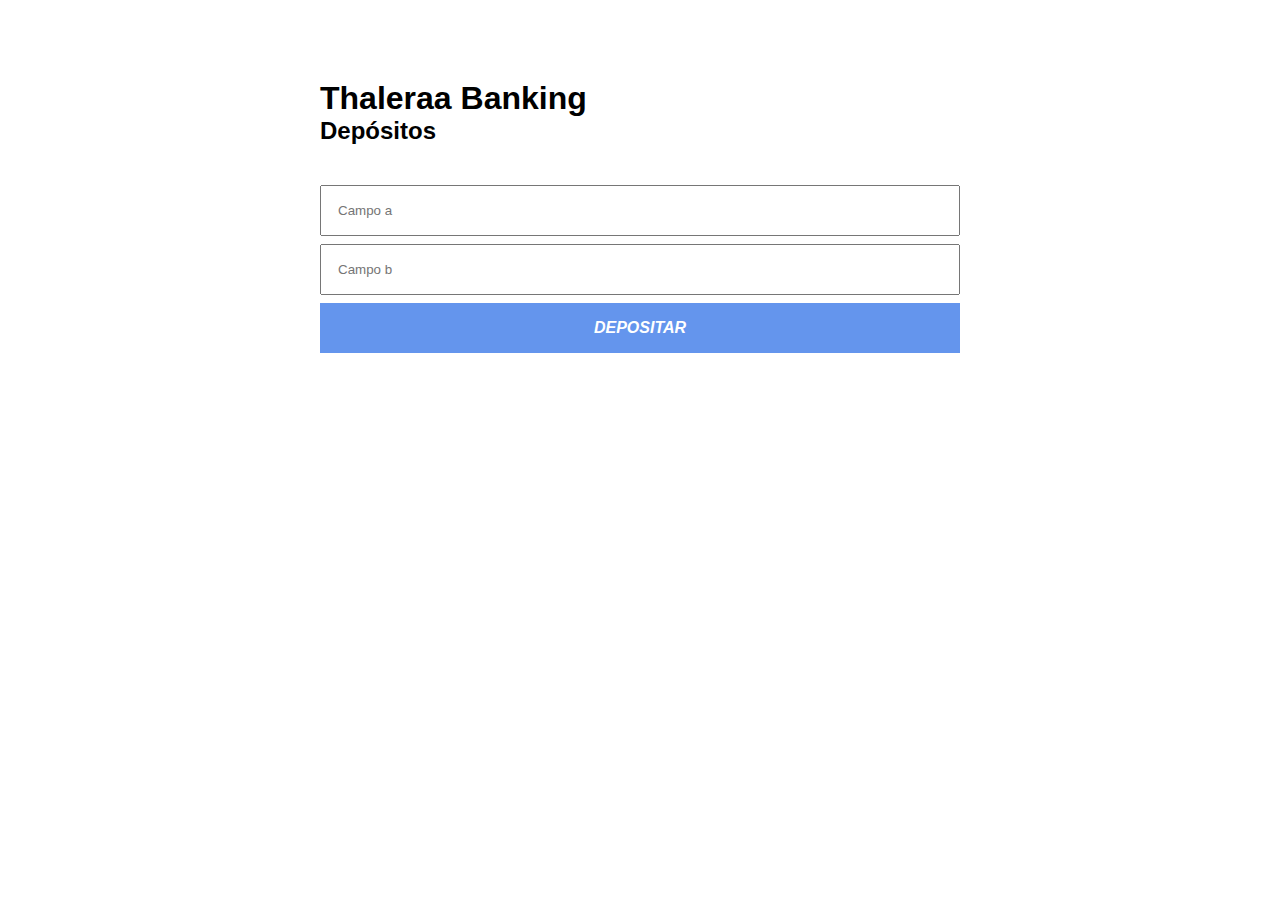
<file: index.html>
<!DOCTYPE html>
<html lang="pt-br">
<head>
    <meta charset="UTF-8">
    <meta name="viewport" content="width=device-width, initial-scale=1.0">
    <title>Ex. Html-Java</title>
    <link rel="stylesheet" href="main.css">
</head>
<div class="container">
    <h1>Thaleraa Banking</h1>
    <h2>Depósitos</h2>
    <form id="form-confirma">
        <input type="number" id="campo-a" required placeholder="Campo a" class="inputs-required">
        <input type="number" id="campo-b" required placeholder="Campo b" class="inputs-required">
        <button type="submit" id="btn_depositar">Depositar</button>
    </form>
    <p id="mensagem-resposta"></p>
</div>
<body>
    <script src="main.js"></script>
</body>
</html>
</file>
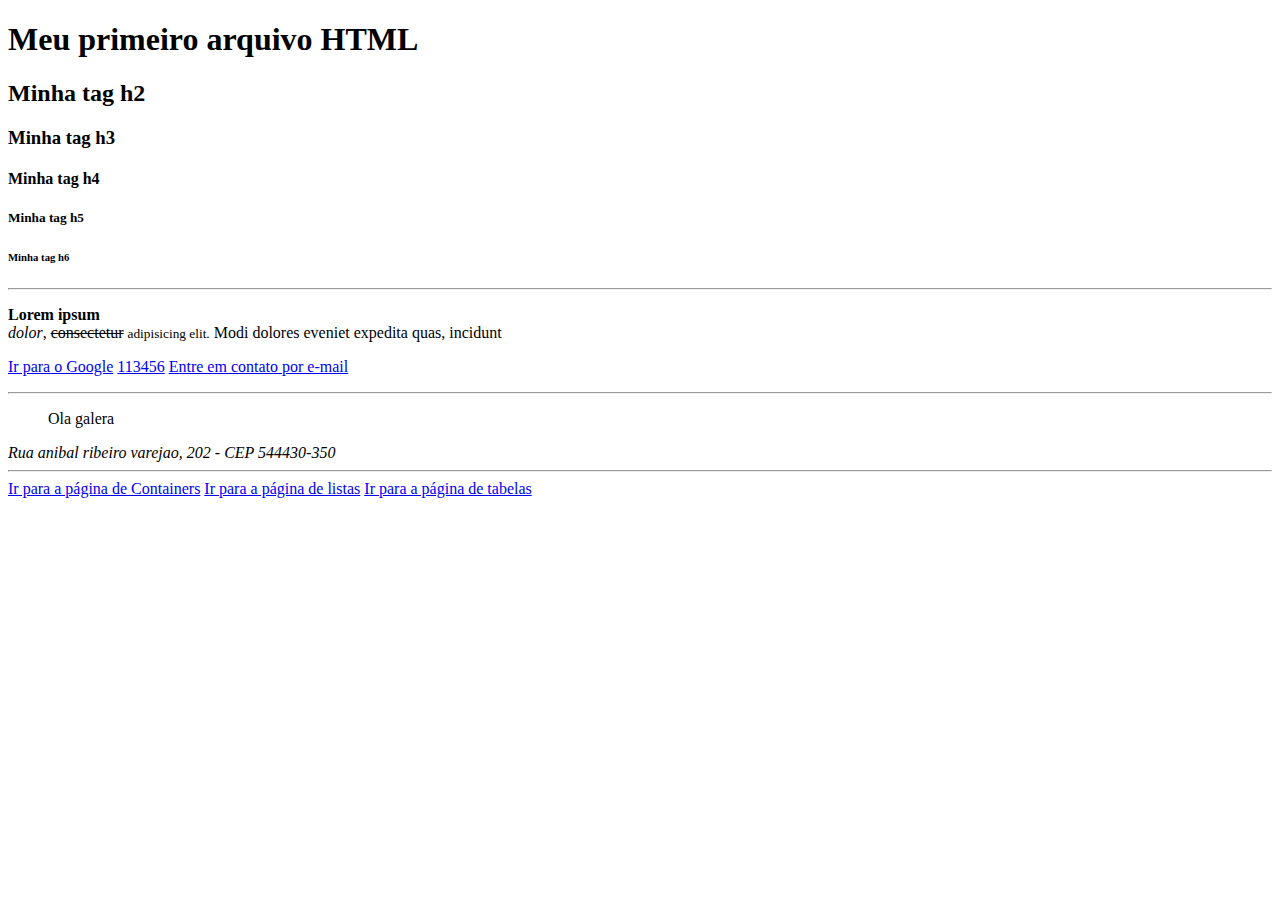
<file: HTML/index.html>
<!DOCTYPE html>
<html lang="pt-br">
<head>
    <meta charset="UTF-8">
    <meta name="viewport" content="width=device-width, initial-scale=1.0">
    <title>Document</title>
</head>
<body>
    <h1>Meu primeiro arquivo HTML</h1>
    <h2>Minha tag h2</h2>
    <h3>Minha tag h3</h3>
    <h4>Minha tag h4</h4>
    <h5>Minha tag h5</h5>
    <h6>Minha tag h6</h6>
    <hr/>
    <p>
       <b>Lorem</b> <strong>ipsum</strong> <br> <i>dolor</i>,
        <del>consectetur</del> <small>adipisicing elit.</small> <span>Modi dolores</span> eveniet expedita quas, incidunt
        <p>
        <a href="https://google.com" title="Navegar no google">Ir para o Google</a>
        <a href="tel:113456">113456</a>
        <a href="mailto:thalesgcampelo@gmail.com">Entre em contato por e-mail</a>
        <hr>
        <blockquote>Ola galera</blockquote>
        <address>Rua anibal ribeiro varejao, 202 - CEP 544430-350</address>
        <HR></HR>
        <a href="./container.html">Ir para a página de Containers</a>
        <a href="./listas.html">Ir para a página de listas</a>
        <a href="./tabelas.html">Ir para a página de tabelas</a>
</body>
</html>
</file>
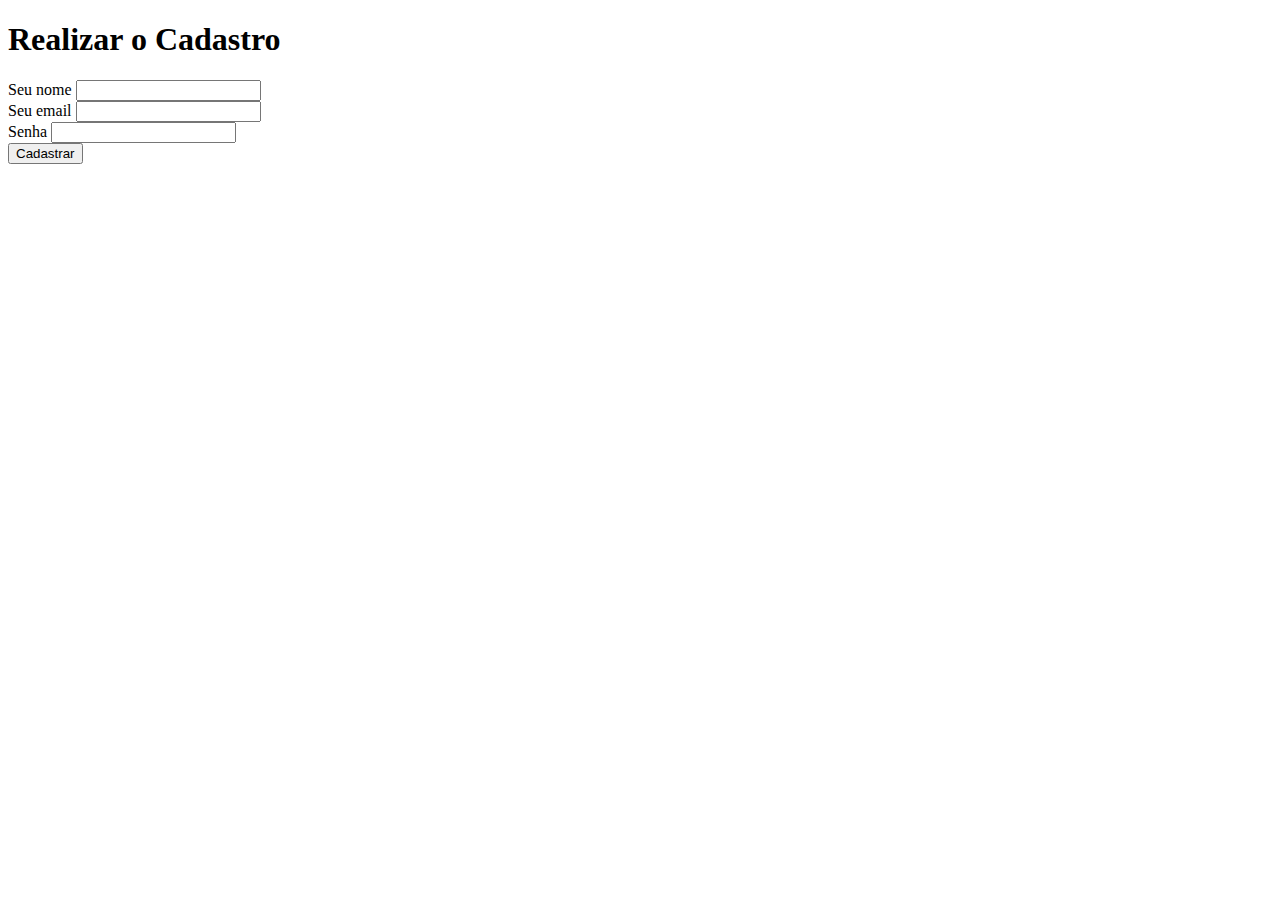
<file: HTML/Cadastro.html>
<!DOCTYPE html>
<html lang="pt-br">
<head>
    <meta charset="UTF-8">
    <meta name="viewport" content="width=device-width, initial-scale=1.0">
    <title>Cadastro</title>

</head>
<body>
    <h1>Realizar o Cadastro</h1>
    <form>
        <label for="nome">Seu nome</label>
        <input id="nome" type="text"> <br>
        <label for="email">Seu email</label>
        <input id="email" type="email"> <br>
        <label for="senha">Senha</label>
        <input id="senha" type="password"> <br>
        <button type="submit" >
            Cadastrar
        </button> 
</body>
</html>
</file>
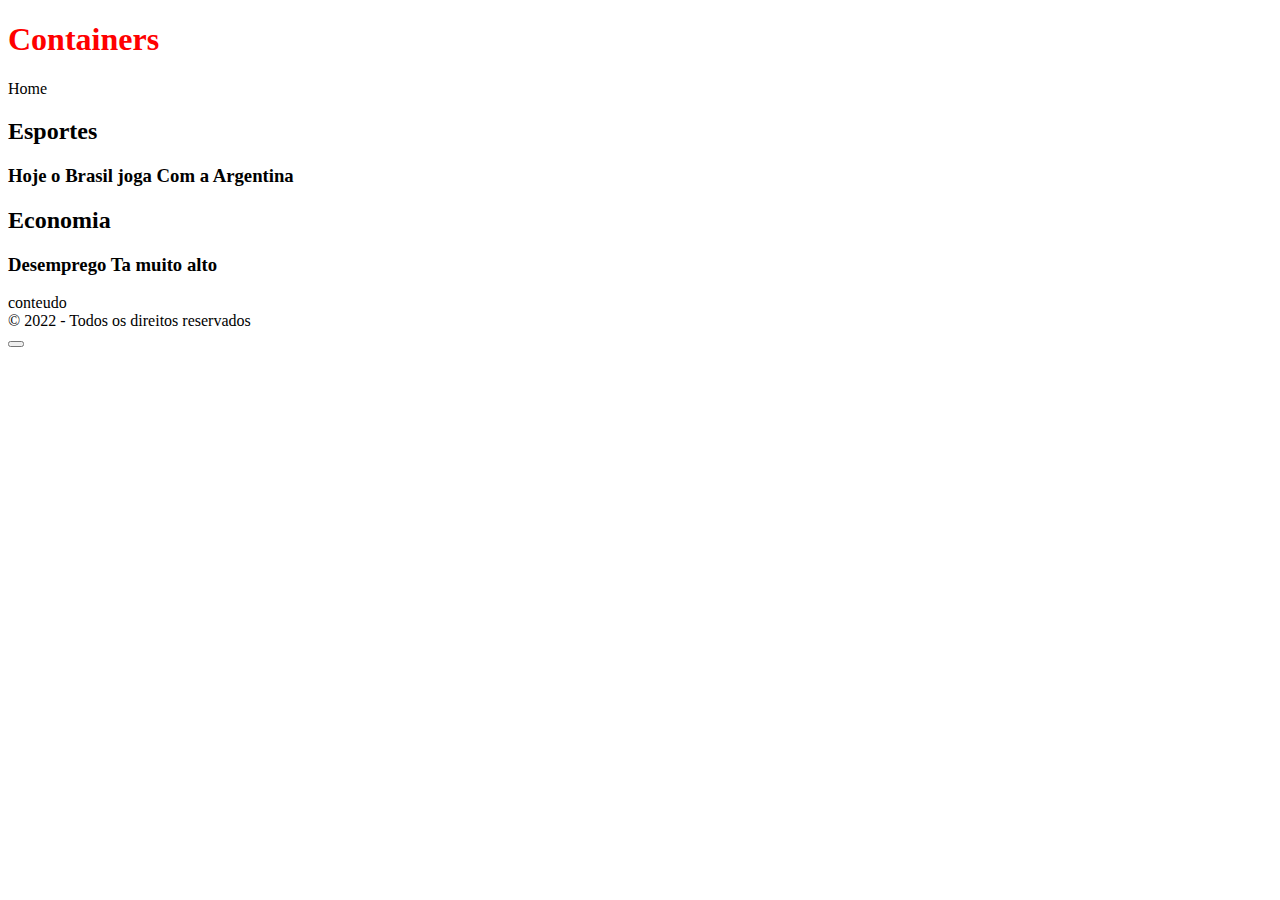
<file: HTML/container.html>
<!DOCTYPE html>
<html lang="pt-br">
<head>
    <meta charset="UTF-8">
    <meta name="viewport" content="width=device-width, initial-scale=1.0">
    <title>Containers HTML</title>
    <style>
        h1 {
            color: red;
        }
    </style>
</head>
<body>
    <header>
        <h1>Containers</h1>
        <nav>
            <a href="./index.html"></a>Home
        </nav>
    </header>
    <main>
        <div><section>
            <h2>Esportes</h2>
            <article>
                <h3>Hoje o Brasil joga Com a Argentina</h3>
            </article>
        </section>
        <section>
            <h2>Economia</h2>
            <h3>Desemprego Ta muito alto</h3>
        </section></div>
    </main>
    <aside>
        conteudo
    </aside>
    <footer>
        &copy; 2022 - Todos os direitos reservados
    </footer>
    <button></button>
</body>
</html>
</file>
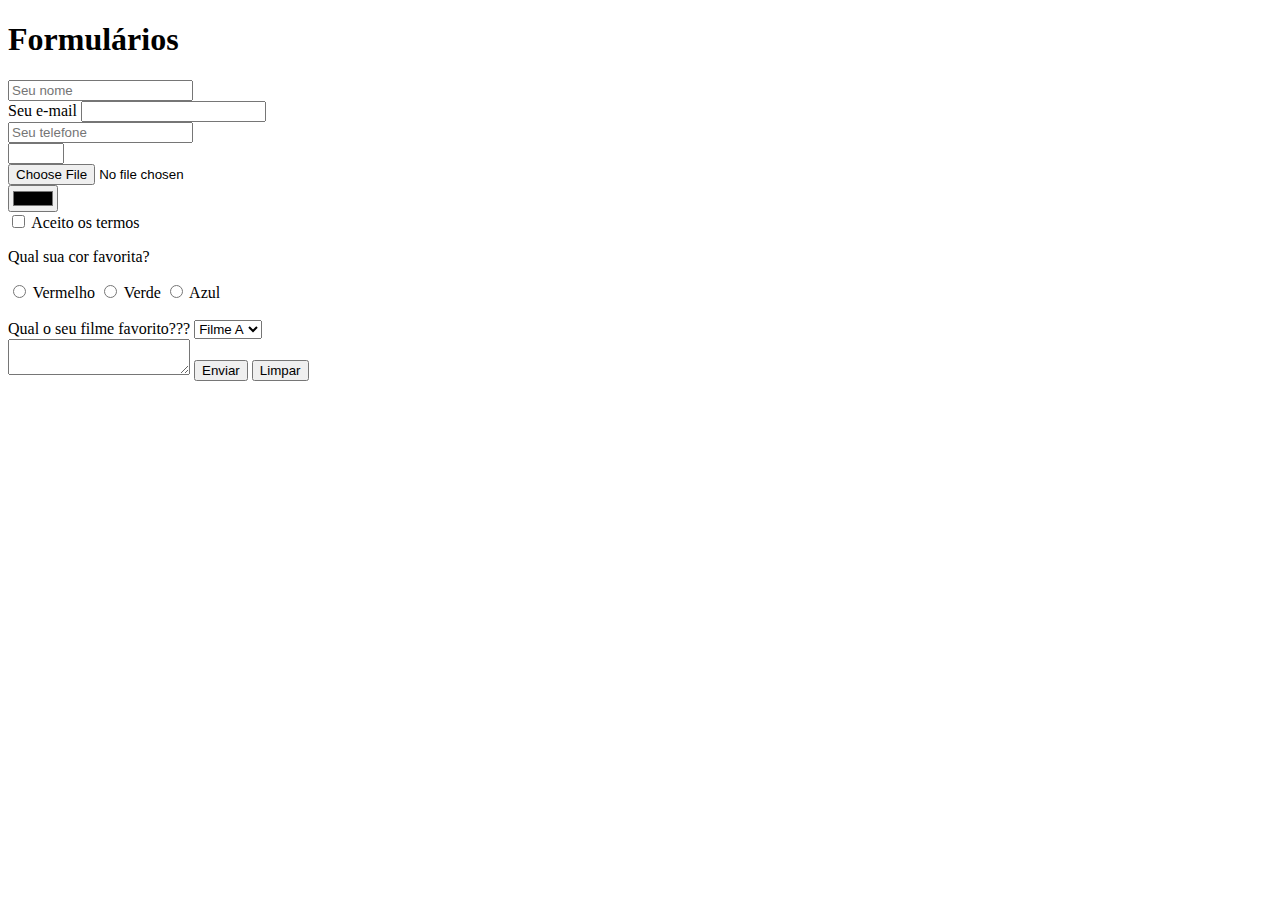
<file: HTML/forms.html>
<!DOCTYPE html>
<html lang="pt-br">
<head>
    <meta charset="UTF-8">
    <meta name="viewport" content="width=device-width, initial-scale=1.0">
    <title>Formulários</title>
</head>
<body>
    <h1>Formulários</h1>
    <form>
<input type="text" placeholder="Seu nome">
        <br>
        <label for="email">Seu e-mail</label>
        <input id="email" type="email" />
        <br>
        <input type="tel" placeholder="Seu telefone" /> <br>
        <input type="number" max="20"  min="2" step="2"> <br>
        <input type="file"> <br>
        <input type="color"> <br>
        <input type="checkbox" id="checkbox-termos" /> <label for="checkbox-termos">Aceito os termos</label> <br>
        <p>
            Qual sua cor favorita?
        </p>
        <input type="radio" name="cor-favorita" id="cor-vermelha"> <label for="cor-vermelha">Vermelho</label>
        <input type="radio" name="cor-favorita" id="cor-verde">  <label for="cor-verde">Verde</label>
        <input type="radio" name="cor-favorita" id="cor-azul"> <label for="cor-azul">Azul</label> <br>
        <br>
        <label >Qual o seu filme favorito???</label>
        <select>
            <option>Filme A</option>
            <option>Filme B</option>
            <option>Filme C</option>
        </select>
        <br>
        <textarea></textarea>
        <button type="submit">
            Enviar
        </button>
        <button type="reset">
        Limpar
        </button>
    </form>
</body>
</html>
</file>
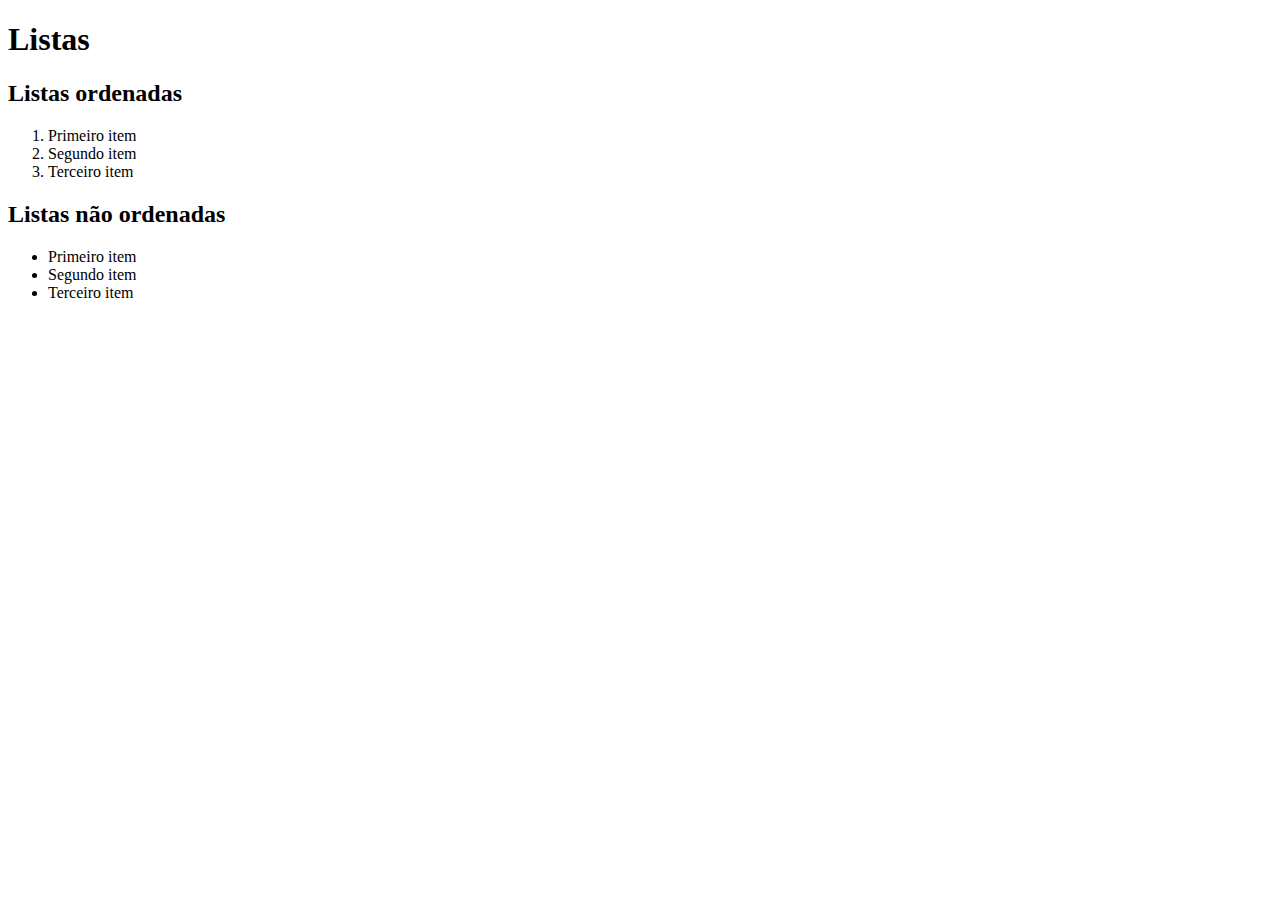
<file: HTML/listas.html>
<!DOCTYPE html>
<html lang="pt-br">
<head>
    <meta charset="UTF-8">
    <meta name="viewport" content="width=device-width, initial-scale=1.0">
    <title>Listas</title>
</head>
<body>
    <header>
        <h1>Listas</h1>
    </header>
    <main>
        <section>
            <h2>Listas ordenadas</h2>
            <ol>
                <li>Primeiro item</li>
                <li>Segundo item</li>
                <li>Terceiro item</li>
            </ol>
        </section>
        <section>
            <h2>Listas não ordenadas</h2>
            <ul>
                <li>Primeiro item</li>
                <li>Segundo item</li>
                <li>Terceiro item</li>
            </ul>
        </section>
    </main>
</body>
</html>
</file>
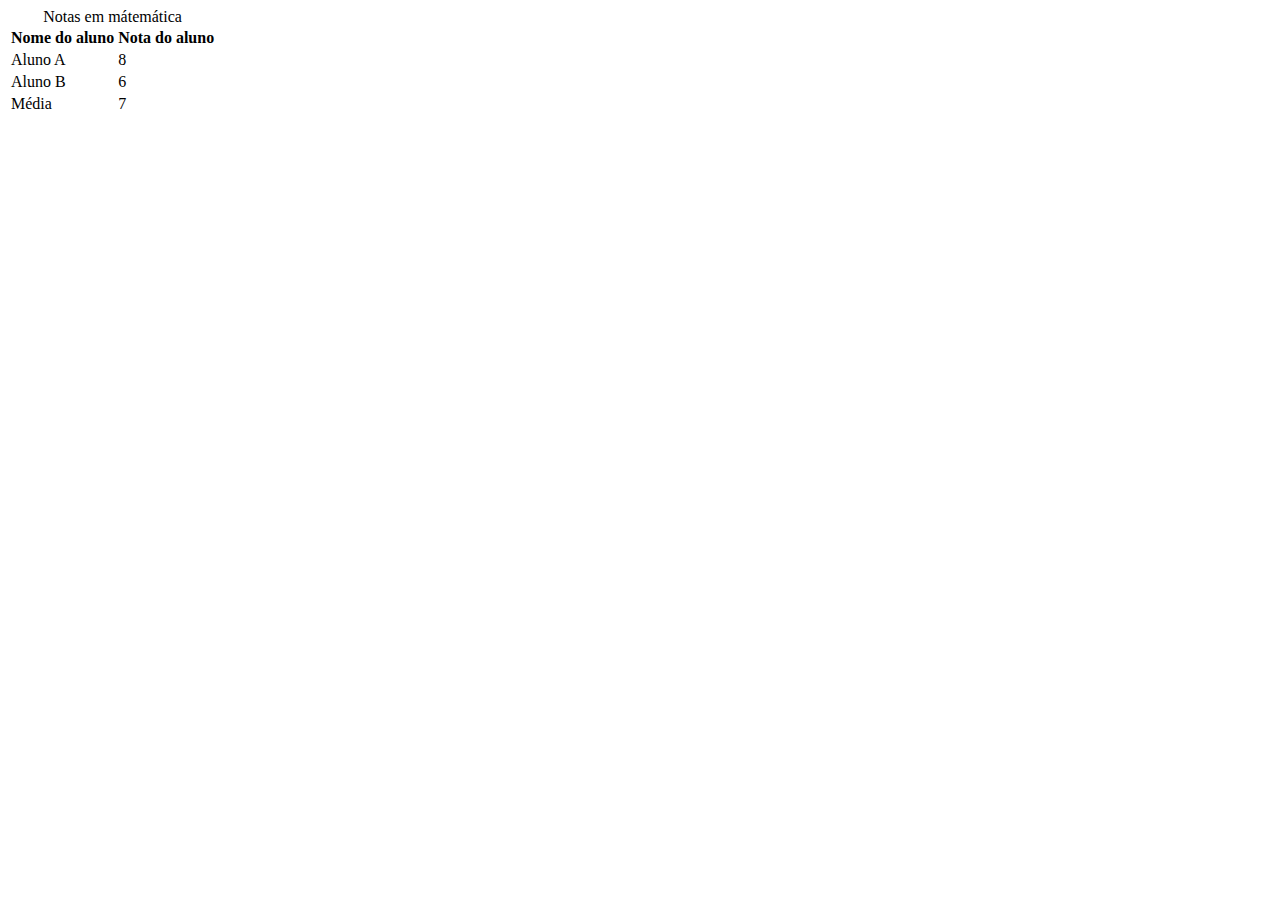
<file: HTML/tabelas.html>
<!DOCTYPE html>
<html lang="en">
<head>
    <meta charset="UTF-8">
    <meta name="viewport" content="width=device-width, initial-scale=1.0">
    <title>Document</title>
</head>
<body>
    <table>
        <caption>Notas em mátemática</caption>
        <thead>
            <tr>
                <th>Nome do aluno</th>
                <th>Nota do aluno</th>
            </tr>
        </thead>
        <tbody>
            <tr>
                <td>Aluno A</td>
                <td>8</td>
                <tr>
                    <td>Aluno B</td>
                    <td>6</td>
                </tr>
            </tr>
        </tbody>
        <tfoot>
            <tr>
                <td>Média</td>
                <td>7</td>
            </tr>
        </tfoot>
    </table>
</body>
</html>
</file>
<file: main.css>
* {
    margin: 0;
    padding: 0;
    box-sizing: border-box;
    font-family: sans-serif;
}

.container {
    margin: 80px auto;
    max-width: 640px;
    width: 100%;
}

form {
    margin-top: 40px;
}

input, button {
    display: block;
    padding: 16px;
    margin-bottom: 8px;
    width: 100%;
}

button {
    background-color: cornflowerblue;
    color: #fff;
    border: none;
    text-transform: uppercase;
    font-size: 16px;
    font-weight: bold;
    font-style: italic;
    cursor: pointer;
}

button:hover {
    background-color: rgb(146, 181, 241);
}

.mensagem-resposta {
    background-color: cornflowerblue;
    padding: 16px;
}
</file>
